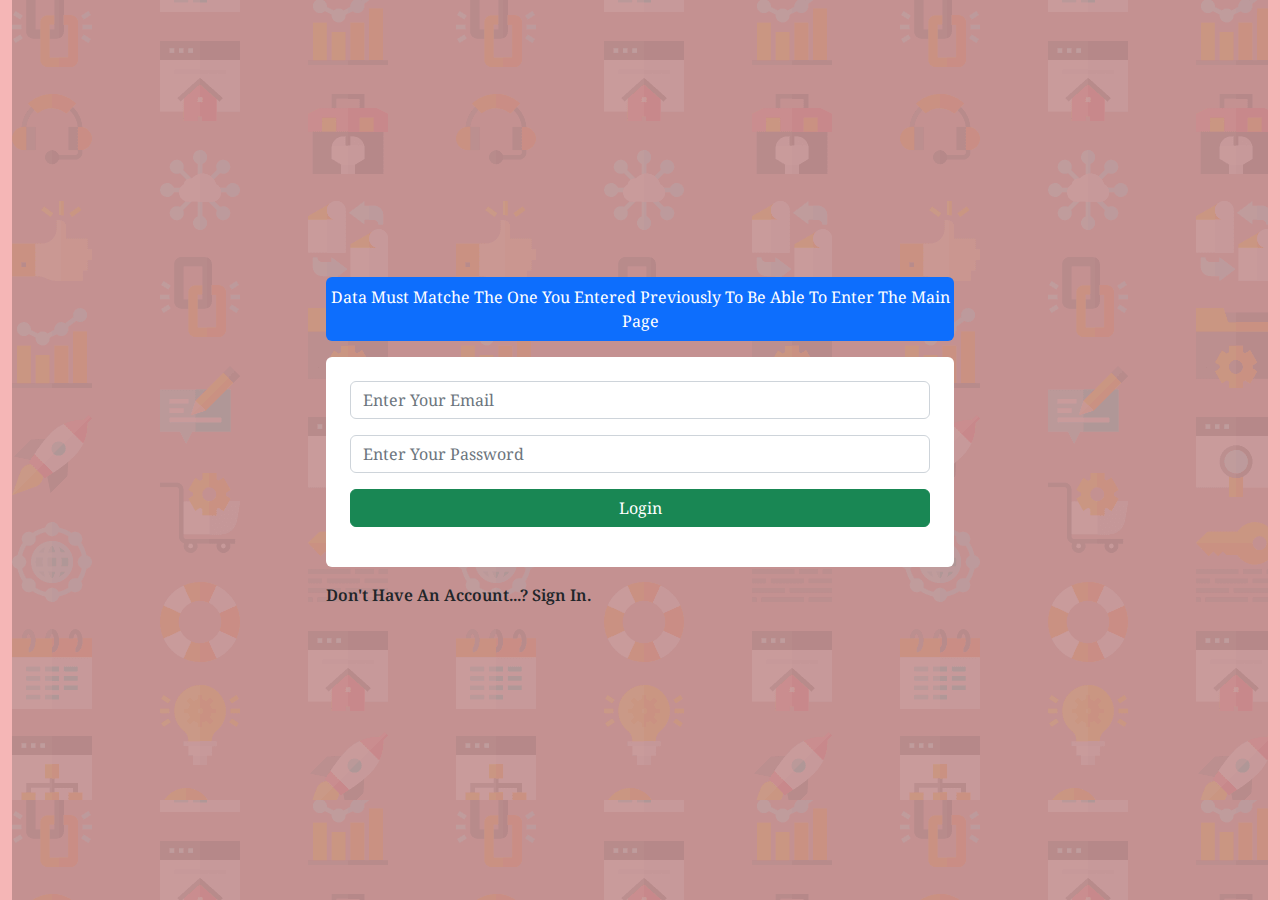
<file: index.html>
<!DOCTYPE html>
<html lang="en">
<head>
    <meta charset="UTF-8">
    <meta name="viewport" content="width=device-width, initial-scale=1.0">
    <title>Log IN |</title>
    <link rel="icon" href="image/openLock.png">
    <link rel="preconnect" href="https://fonts.googleapis.com">
<link rel="preconnect" href="https://fonts.gstatic.com" crossorigin>
<link href="https://fonts.googleapis.com/css2?family=Dancing+Script:wght@400..700&family=Moon+Dance&family=Noto+Serif:ital,wght@0,100..900;1,100..900&family=Tajawal:wght@200;300;400;500;700;800;900&display=swap" rel="stylesheet">
    <link rel="stylesheet" href="style/bootstrap.min.css">
    <link rel="stylesheet" href="style/style.css">
</head>
<body>
    <section class="mainPage-2 container-fluid">
        <div class="overLay-2 d-flex align-items-center">
           <div class="w-50 m-auto">
            <div class="bg-primary rounded">
                <p class="text-capitalize text-white py-2 text-center"> data must matche the one you entered previously to be able to enter the main page</p>
            </div>
            <form class=" bg-white p-4 rounded">
                <div class="mb-3">
                  <input  type="email" class="form-control" placeholder="enter your email" id="loginEmail" >
                </div>
                <div class="mb-3">
                  <input  type="password" class="form-control" placeholder="enter your password" id="loginPassword" >
                </div>
                <p class="d-none text-capitalize text-center text-success" id="fillMsg"> fill the inputs first</p>
                <p class="d-none text-capitalize text-center text-danger" id="wrongMsg"> your email or password is incorrect </p>
                <a class="btn btn-success w-100 mb-3 text-decoration-none" id="loginBtn" onclick="login()">Login</a>
                <!-- <p class="text-white">don't have an accoount? <a href="signUp.html" class="text-white text-decoration-none">Sign Up</a></p> -->
              </form>
              <footer class="mt-3">
                <p class="text-capitalize  fw-semibold" id="returnMSG" >
                  don't have an account...? <a href="/markerBook/markerBook/file/signup.html" class="text-dark fw-semibold text-decoration-none">sign in</a>. 
                 
                </p>
              </footer>
           </div>
        </div>
    </section>
    <script src="script/bootstrap.bundle.min.js"></script>
    <script src="script/script.js"></script>
</body>
</html>
</file>
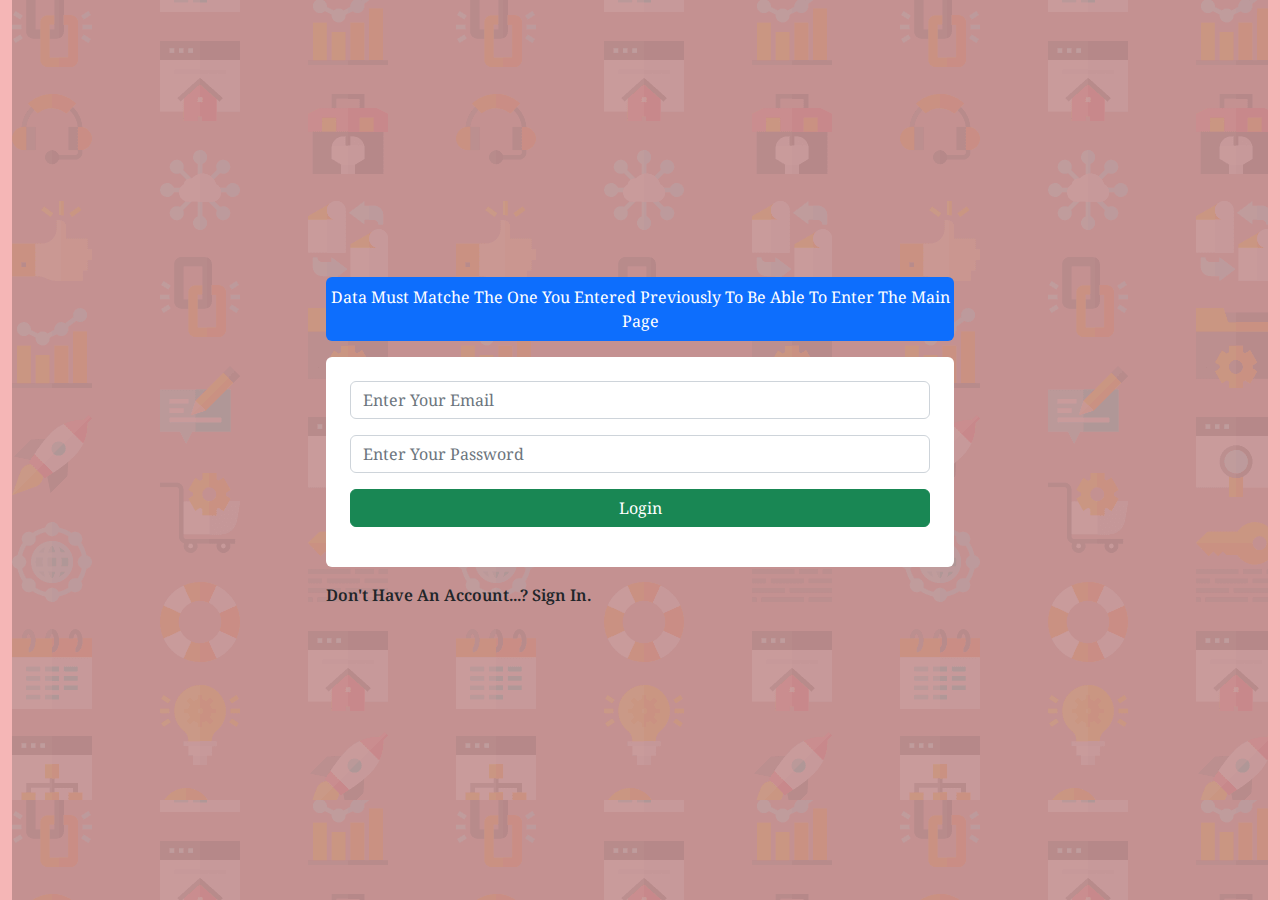
<file: file/index.html>
<!DOCTYPE html>
<html lang="en">
<head>
    <meta charset="UTF-8">
    <meta name="viewport" content="width=device-width, initial-scale=1.0">
    <title>Log IN |</title>
    <link rel="icon" href="../image/openLock.png">
    <link rel="preconnect" href="https://fonts.googleapis.com">
<link rel="preconnect" href="https://fonts.gstatic.com" crossorigin>
<link href="https://fonts.googleapis.com/css2?family=Dancing+Script:wght@400..700&family=Moon+Dance&family=Noto+Serif:ital,wght@0,100..900;1,100..900&family=Tajawal:wght@200;300;400;500;700;800;900&display=swap" rel="stylesheet">
    <link rel="stylesheet" href="../style/bootstrap.min.css">
    <link rel="stylesheet" href="../style/style.css">
</head>
<body>
    <section class="mainPage-2 container-fluid">
        <div class="overLay-2 d-flex align-items-center">
           <div class="w-50 m-auto">
            <div class="bg-primary rounded">
                <p class="text-capitalize text-white py-2 text-center"> data must matche the one you entered previously to be able to enter the main page</p>
            </div>
            <form class=" bg-white p-4 rounded">
                <div class="mb-3">
                  <input  type="email" class="form-control" placeholder="enter your email" id="loginEmail" >
                </div>
                <div class="mb-3">
                  <input  type="password" class="form-control" placeholder="enter your password" id="loginPassword" >
                </div>
                <p class="d-none text-capitalize text-center text-success" id="fillMsg"> fill the inputs first</p>
                <p class="d-none text-capitalize text-center text-danger" id="wrongMsg"> your email or password is incorrect </p>
                <a class="btn btn-success w-100 mb-3 text-decoration-none" id="loginBtn" onclick="login()">Login</a>
                <!-- <p class="text-white">don't have an accoount? <a href="signUp.html" class="text-white text-decoration-none">Sign Up</a></p> -->
              </form>
              <footer class="mt-3">
                <p class="text-capitalize  fw-semibold" id="returnMSG" >
                  don't have an account...? <a href="signup.html" class="text-dark fw-semibold text-decoration-none">sign in</a>. 
                 
                </p>
              </footer>
           </div>
        </div>
    </section>
    <script src="../script/bootstrap.bundle.min.js"></script>
    <script src="../script/script.js"></script>
</body>
</html>
</file>
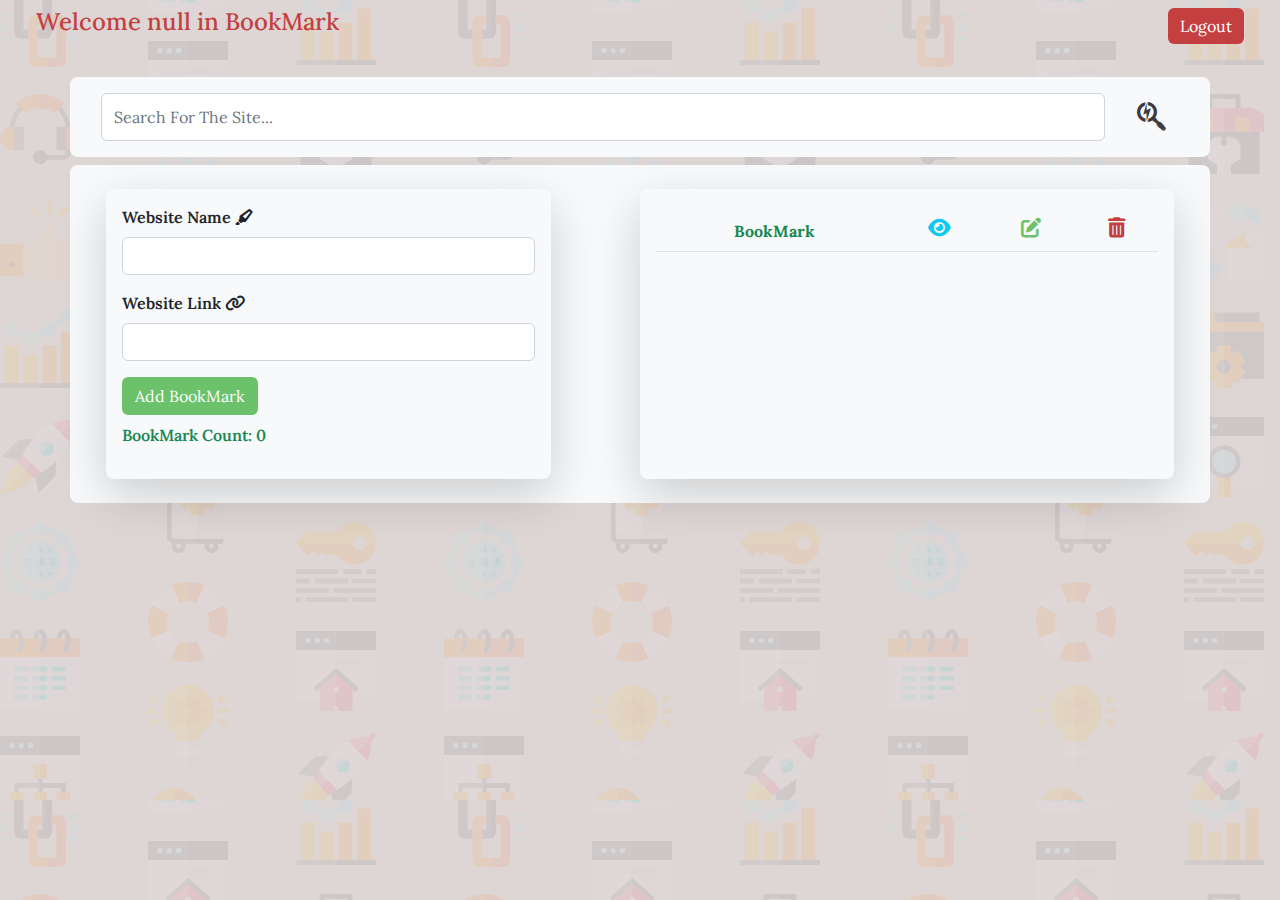
<file: file/home.html>
<!DOCTYPE html>
<html lang="en">
  <head>
    <meta charset="UTF-8" />
    <meta name="viewport" content="width=device-width, initial-scale=1.0" />
    <title>BookMark |</title>
    <link rel="preconnect" href="https://fonts.googleapis.com">
<link rel="preconnect" href="https://fonts.gstatic.com" crossorigin>
<link href="https://fonts.googleapis.com/css2?family=Lora:ital,wght@0,400..700;1,400..700&display=swap" rel="stylesheet">
    <link rel="icon" href="../image/bookmark.png">
    <link rel="stylesheet" href="../font-awesome-6/css/all.min.css">
    <link rel="stylesheet" href="../style/bootstrap.min.css" />
    <link rel="stylesheet" href="../style/style.css" />
  </head>
  <body onload="displayWelcomeUser()">
    <section class="homePage">
      <div class="overlaySection">
        <nav class="navbar navbar-expand-lg navbar-light bg-transparent">
          <div class="container-fluid">
            <button
              class="navbar-toggler"
              type="button"
              data-toggle="collapse"
              data-target="#navbarSupportedContent"
              aria-controls="navbarSupportedContent"
              aria-expanded="true"
              aria-label="Toggle navigation"
              id="navOptionBtn"
              onclick="navbarOptions()">
              <span class="navbar-toggler-icon"></span>
            </button>
            <div class="collapse navbar-collapse show justify-content-between mx-4" id="navbarSupportedContent">
              <div>
                <h4 id="username"></h4>
              </div>
             <button class="logoutbtn btn"><a class="nav-link  text-white " onclick="logout()" >Logout</a></button>
            </div>
          </div>
        </nav>
        <div class="container  bg-light rounded-3 mt-4 py-3 d-flex justify-content-evenly">
          <input type="search" class="form-control searchInput" id="searchBTN" placeholder="search for the site..." />
          <button class="btn "><i class="fa-brands fa-searchengin fs-2 searchIcon" ></i></button>
        </div>
        <div class="container  bg-light rounded-3 mt-2 py-4 px-5">
          <div class="row justify-content-between gy-3">
            <div class="col-lg-5  p-2 rounded-3   shadow-lg p-3  bg-body-tertiary">
              <form>
                <div class="mb-3">
                  <label for="siteName" class="form-label text-capitalize fw-semibold">website name <i class="fa-solid fa-highlighter"></i></label>
                  <input type="text" class="form-control" id="siteName"  />
                  <div id="" class="form-text d-none">We'll never share your email with anyone else.</div>
                </div>
                <div class="mb-3">
                    <label for="siteURL" class="form-label text-capitalize fw-semibold">website link <i class="fa-solid fa-link"></i></label>
                  <input type="text"class="form-control" id="siteURL" />
                </div>
                <button class="btn submitBtn text-white text-capitalize " id="addBTN">add bookMark</button>
              </form>
              <p id="siteCounter" class="text-capitalize text-success fw-semibold mt-2"> </p>
            </div>
            <!-- list -->
            <div  class="col-lg-6 form-container p-2 rounded-3  shadow-lg p-3  bg-body-tertiary">
                <table class="table table-hover text-center" >
                  <p class="text-capitalize text-center text-danger fw-semibold d-none" id="warnning">Oops! what you are looking for does'nt exist <i class="fa-solid fa-triangle-exclamation"></i></p>
                    <thead>
                        <th class="text-capitalize text-success text-center tableHead">bookMark </th>
                        <th class=" text-info text-center fs-5"><i class="fa-solid fa-eye"></i> </th>
                        <th class="  text-center updateIcon fs-5"><i class="fa-solid fa-pen-to-square"></i> </th>
                        <th class="  text-center deleteIcon fs-5"><i class="fa-solid fa-trash-can"></i> </th>
                    </thead>
                    <tbody id="tableBody">
                     
                    </tbody>
                </table>
            </div>
          </div>
        </div>
      </div>
    </section>
    <script src="../script/bootstrap.bundle.min.js"></script>
    <script src="../script/script.js"></script>
    <script src="../script/home.js"></script>
  </body>
</html>
</file>
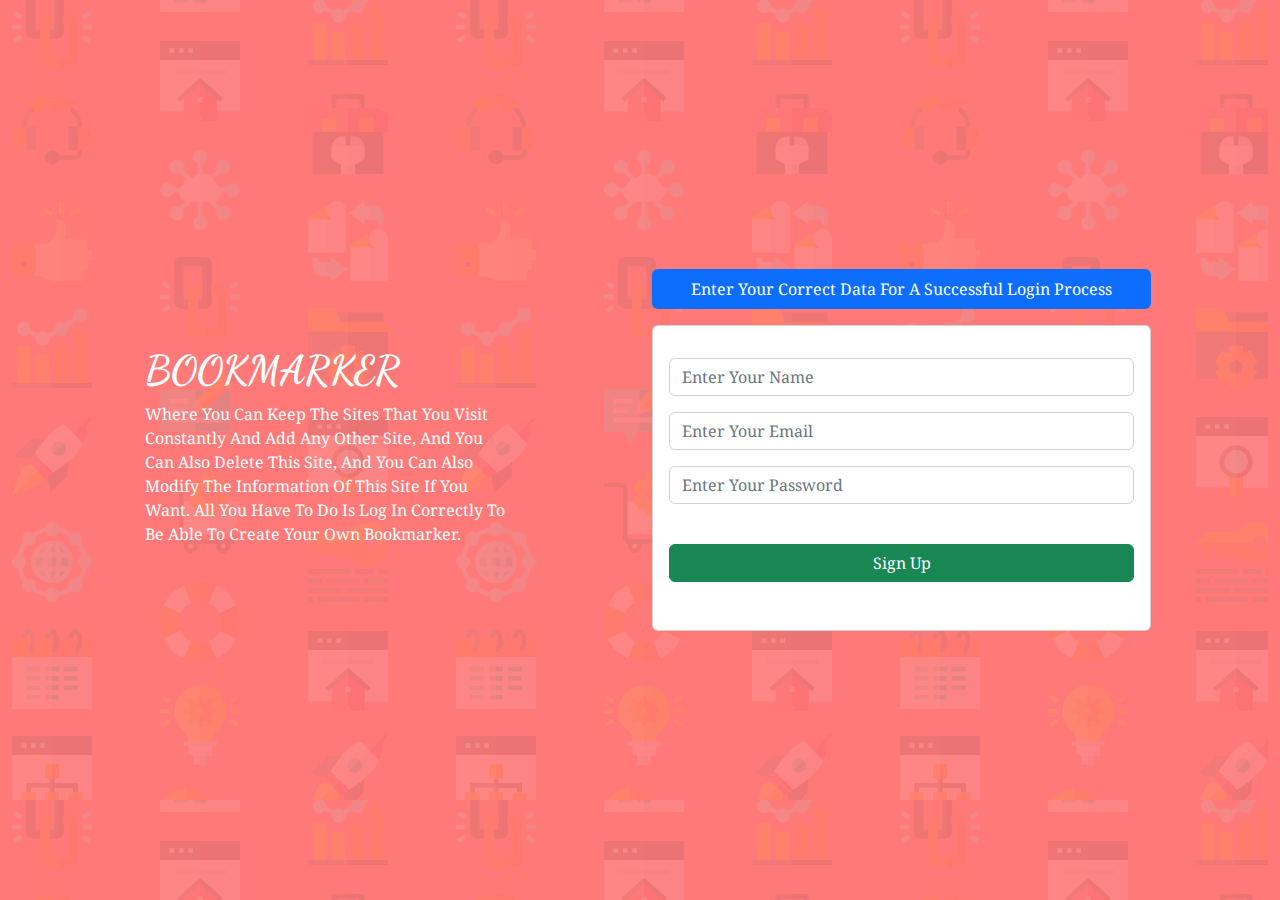
<file: file/signup.html>
<!DOCTYPE html>
<html lang="en">
<head>
    <meta charset="UTF-8">
    <meta name="viewport" content="width=device-width, initial-scale=1.0">
    <title>Sign UP |</title>
    <link rel="preconnect" href="https://fonts.googleapis.com">
<link rel="preconnect" href="https://fonts.gstatic.com" crossorigin>
<link href="https://fonts.googleapis.com/css2?family=Dancing+Script:wght@400..700&family=Moon+Dance&family=Noto+Serif:ital,wght@0,100..900;1,100..900&family=Tajawal:wght@200;300;400;500;700;800;900&display=swap" rel="stylesheet">
    <link rel="preconnect" href="https://fonts.googleapis.com">
    <link rel="preconnect" href="https://fonts.gstatic.com" crossorigin>
    <link href="https://fonts.googleapis.com/css2?family=Dancing+Script:wght@400..700&family=Moon+Dance&display=swap" rel="stylesheet">
    <link rel="icon" href="../image/lock.png">
    <link rel="stylesheet" href="../style/bootstrap.min.css">
    <link rel="stylesheet" href="../style/style.css">
</head>
<body class="">
  <section class="mainPage container-fluid">
   <div class="overLay d-flex align-items-center justify-content-center">
    <div class=" row  justify-content-evenly w-100 gy-3 ">
        <div class=" col-lg-4  py-3    d-flex align-items-center" >
            <div class="card-body text-white   p-3">
              <h2 class="card-title text-uppercase mainTitle fs-1 fw-bold">bookmarker</h2>
              <p class="text-capitalize my-2 card-text">
                Where you can keep the sites that you visit constantly and add any other site, and you can also delete this site, and you can also modify the information of this site if you want. All you have to do is log in correctly to be able to create your own bookmarker.</p>
            </div>
          </div>
          <div class="col-lg-5">
            <div class="bg-primary rounded">
                <p class="text-capitalize text-white p-2 text-center">Enter your correct data for a successful login process</p>
            </div>
             <div class="card  py-3 " >
            <div class="card-body  ">
                <form>
                    <div class="mb-3">
                      <input  type="text" class="form-control" placeholder="enter your name" id="usernameInput" >
                      <div id="usernameAlert" class="form-text text-danger text-capitalize d-none">must be at least 3 letters , starting with capitale letter.</div>
                    </div>
                    <div class="mb-3">
                      <input  type="email" class="form-control" placeholder="enter your email" id="userEmailInput" >
                      <div id="userEmailAlert" class="form-text text-danger text-capitalize d-none">name@example.com</div>
                    </div>
                    <div class="mb-3">
                      <input  type="password" class="form-control" placeholder="enter your password" id="userPasswordInput" >
                      <div id="userPasswordAlert" class="form-text text-danger text-capitalize d-none">password must be valid </div>
                    </div>
                    <p class="d-none text-capitalize text-center text-success" id="confirmMsg"> success</p>
                    <p class="d-none text-capitalize text-center text-danger" id="tryAgainMsg"> sign up failed ! please try again</p>
                    <p class="d-none text-capitalize text-center text-danger" id="accountExistMsg"> this account already exist </p>
                    <a id="signupBtn" onclick="signUp()" class="btn btn-success w-100 mb-3 mt-4 text-decoration-none">Sign Up</a>
                  </form>
                  <footer class="mt-3 d-flex justify-content-center align-items-center flex-column d-none" id="signin">
                    <!-- <p class="">you have an accoount? <a href="index.html" class=" text-decoration-none">Sign In</a></p> -->
                    <p class="text-capitalize fs-6 ">you have an accoount...?</p>
                    <a href="../index.html" class=" btn btn-success text-white w-25 m-auto text-capitalize" >sign in</a>
                  </footer>
            </div>
          </div>
          </div>
         
    </div>
   </div>
  </section>

    <script src="../script/bootstrap.bundle.min.js"></script>
    <script src="../script/script.js"></script>
</body>
</html>
</file>
<file: style/style.css>
:root
{
    --mainColoe:#ff7978;
    --bgUpdate:rgb(107, 194, 107);
    --bgDelete:rgb(196, 63, 63);
}
.homePage
{
    font-family: "Lora", serif;
}
.mainPage
{
    background-color: #ff7978;
    width: 100%;
    height: 100vh;
    font-family: "Noto Serif", serif;
}
.overLay
{
    width: 100%;
    height: 100%;
    background-image: url('../image/bg-intro-desktop.png');
}
input::placeholder
{
    text-transform: capitalize;
}
footer p
{
    font-size: 16px;
    font-weight: 400;
}
.mainTitle
{
    font-family: "Dancing Script", cursive;
}
/* --------------------------------home page style--------------------------- */
.mainPage-2
{
    width: 100%;
    height: 100vh;
    background-color: #f5b6b6;
    font-family: "Noto Serif", serif;
}
 .overLay-2
{
    width: 100%;
    height: 100%;
    background-image: url('../image/bg-intro-desktop.png');
    background-color: rgba(0, 0, 0,0.2);
}
.homePage
{
    width: 100%;
    height: 100vh;
    background-color: #f8eeee;
}
.overlaySection 
{
    width: 100%;
    height: 100%;
    background-image: url('../image/bg-intro-desktop.png');
    background-color: rgba(0, 0, 0,0.1);   
}
/*  */
.logButton
{
    width: 25%;
}
.submitBtn
{
    background-color: var(--bgUpdate);
}
.submitBtn:hover{
    background-color: var(--mainColoe);
}
.visitSite
{
    border: none;
    border-radius: 6px;
    background-color: rgb(98, 200, 240);
    color: whitesmoke;
    padding: 2px 18px;
    text-align: center;
}
.updateSite
{
    border: none;
    border-radius: 5px;
    background-color: var(--bgUpdate);
    color: whitesmoke;
    padding: 2px 10px;
    text-align: center;
}
.deleteSite
{
    border: none;
    border-radius: 5px;
    background-color: var(--bgDelete);
    color: whitesmoke;
    padding: 2px 10px;
}
.updateIcon
{
    color: var(--bgUpdate);
}
.deleteIcon
{
    color: var(--bgDelete);
}
#username
{
    color: var(--bgDelete);
}
.searchInput
{
    width: 90%;
   
}
.logoutbtn
{
    background-color: var(--bgDelete) !important;
    border: none;
}

.searchIcon
{
    color: #3D3B40;
}
</file>
